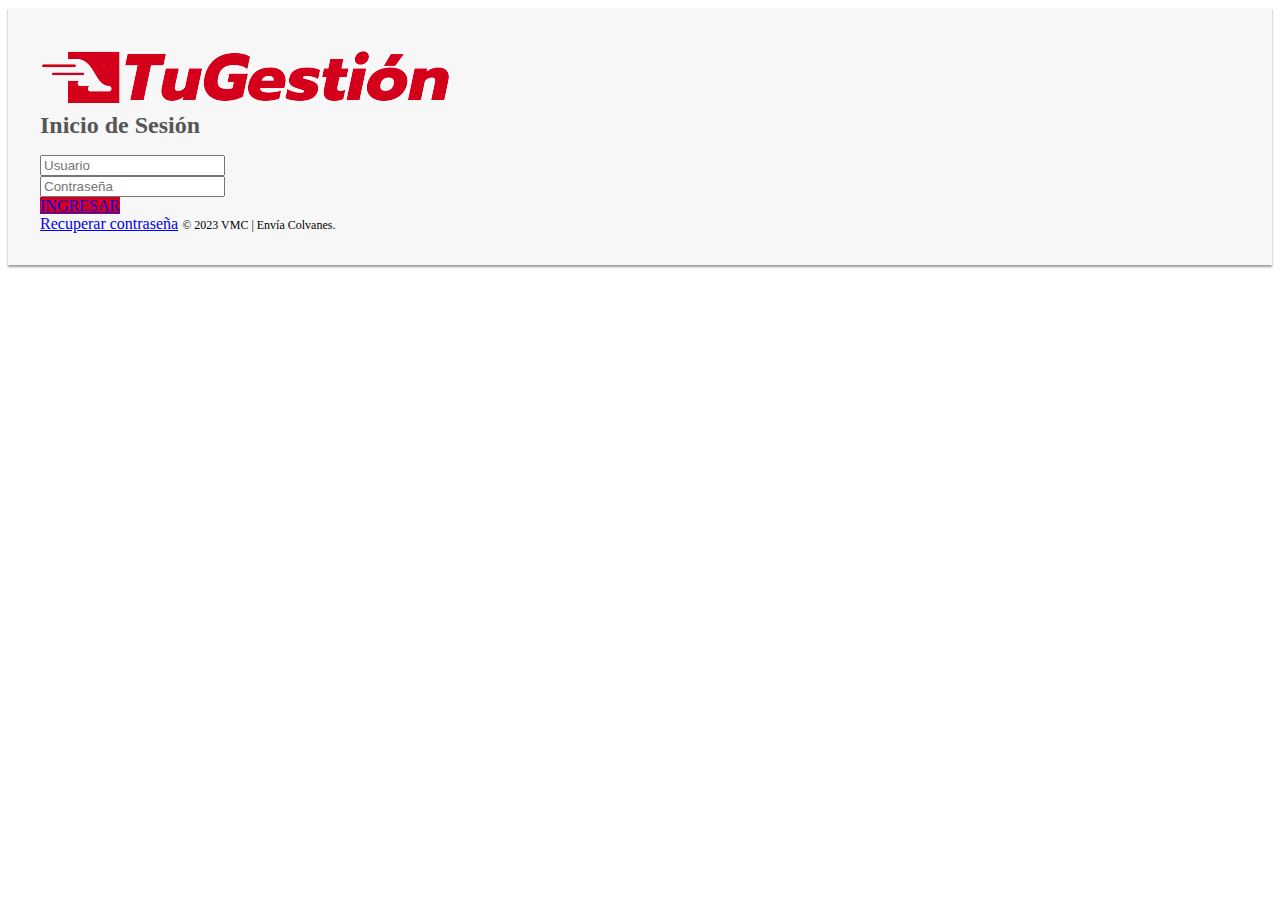
<file: index.html>
<!doctype html>
<html lang="es">

<head>
  <!-- Required meta tags -->
  <meta charset="utf-8">
  <meta name="viewport" content="width=device-width, initial-scale=1">
  <!-- Bootstrap CSS -->
  <link href="https://cdn.jsdelivr.net/npm/bootstrap@5.1.3/dist/css/bootstrap.min.css" rel="stylesheet"
    integrity="sha384-1BmE4kWBq78iYhFldvKuhfTAU6auU8tT94WrHftjDbrCEXSU1oBoqyl2QvZ6jIW3" crossorigin="anonymous">
  <link rel="stylesheet" href="css/style.css">
  <title>Inicio de Sesión</title>
</head>

<body>

  <!-- Hero image -->
  <section class="bg-hero-image min-vh-100">
    <article class="bg-alpha-color min-vh-100">

      <!-- Login -->
      <div class="container-fluid">
        <div class="row align-items-center justify-content-center min-vh-100">
          <div class="col-12 col-lg-4">
            <div class="login-form ">
              <form action="#" method="post" class="rounded">
                <img class="img-fluid mb-3" src="img/logo-2.png" alt="logo Envía">
                <h2 class="text-center fs-4">Inicio de Sesión</h2>
                <div class="form-group">
                  <input type="text" class="form-control rounded mb-3" placeholder="Usuario" required="required">
                </div>
                <div class="form-group">
                  <input type="password" class="form-control rounded mb-3" placeholder="Contraseña" required="required">
                </div>
                <div class="form-group">
                  <a class="btn btn-danger btn-block form-control rounded mb-3 fs-5 fw-bold p-1"
                    href="main.html">INGRESAR</a>
                </div>
                <a href="password-forgot.html">Recuperar contraseña</a>
                <span class="d-block text-center mt-3 fs-12">
                  © 2023 VMC | Envía Colvanes.
                </span>
              </form>
            </div>
          </div>
        </div>
      </div>
    </article>
  </section>


  <!-- Script Bootstrap -->
  <script src="https://cdn.jsdelivr.net/npm/bootstrap@5.1.3/dist/js/bootstrap.bundle.min.js"
    integrity="sha384-ka7Sk0Gln4gmtz2MlQnikT1wXgYsOg+OMhuP+IlRH9sENBO0LRn5q+8nbTov4+1p"
    crossorigin="anonymous"></script>

</body>

</html>
</file>
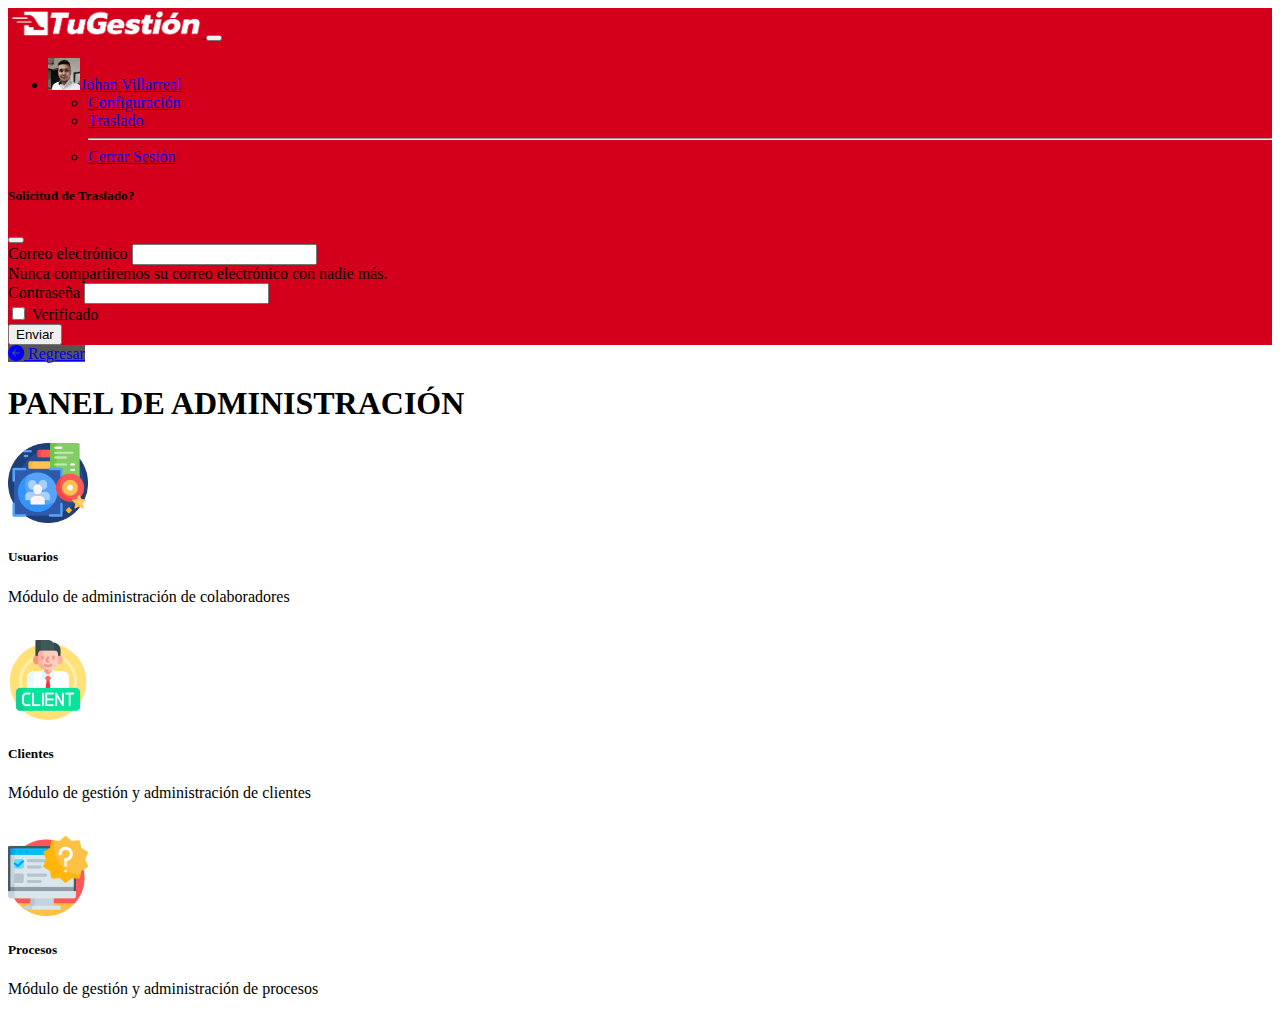
<file: admin.html>
<!DOCTYPE html>
<html lang="en">

<head>
  <!-- Required meta tags -->
  <meta charset="UTF-8">
  <meta http-equiv="X-UA-Compatible" content="IE=edge">
  <meta name="viewport" content="width=device-width, initial-scale=1.0">

  <!-- Bootstrap CSS -->
  <link href="https://cdn.jsdelivr.net/npm/bootstrap@5.1.3/dist/css/bootstrap.min.css" rel="stylesheet"
    integrity="sha384-1BmE4kWBq78iYhFldvKuhfTAU6auU8tT94WrHftjDbrCEXSU1oBoqyl2QvZ6jIW3" crossorigin="anonymous">
  <link rel="stylesheet" href="https://cdn.jsdelivr.net/npm/bootstrap-icons@1.10.4/font/bootstrap-icons.css">
  <link rel="stylesheet" href="css/style.css">

  <title>Administrador</title>
</head>

<body>

  <!-- NAVBAR -->
  <nav class="navbar navbar-expand-lg navbar-dark bg-danger">
    <div class="container-fluid">
      <a class="navbar-brand" href="index.html">
        <img src="img/logo.png" alt="logo">
      </a>
      <button class="navbar-toggler" type="button" data-bs-toggle="collapse" data-bs-target="#navbarNavDarkDropdown"
        aria-controls="navbarNavDarkDropdown" aria-expanded="false" aria-label="Toggle navigation">
        <span class="navbar-toggler-icon"></span>
      </button>
      <div class="collapse navbar-collapse justify-content-end" id="navbarNavDarkDropdown">
        <ul class="navbar-nav">
          <li class="nav-item dropdown">
            <a href="#" class="text-white text-decoration-none dropdown-toggle" id="dropdownUser1"
              data-bs-toggle="dropdown" aria-expanded="false">
              <img src="img/johan.jpg" alt="usuario" width="32" height="32" class="rounded-circle me-2">Johan Villarreal
            </a>
            <ul class="dropdown-menu dropdown-menu-dark dropdown-menu-sm-end">
              <li><a class="dropdown-item" href="#">Configuración</a></li>
              <li><a class="dropdown-item" href="#" data-bs-toggle="modal" data-bs-target="#modalTraslado">Traslado</a>
              </li>
              <hr>
              <li><a class="dropdown-item" href="index.html">Cerrar Sesión</a></li>
            </ul>
          </li>
        </ul>
      </div>
    </div>

    <!-- Modal para el formulario traslado -->
    <div class="modal fade" id="modalTraslado" tabindex="-1" aria-labelledby="modalTrasladoLabel" aria-hidden="true">
      <div class="modal-dialog">
        <div class="modal-content">
          <div class="modal-header">
            <h5 class="modal-title" id="modalTrasladoLabel">Solicitud de Traslado?</h5>
            <button type="button" class="btn-close" data-bs-dismiss="modal" aria-label="Cerrar"></button>
          </div>
          <div class="modal-body">
            <form>
              <!-- Formulario -->
              <div class="mb-3">
                <label for="exampleInputEmail1" class="form-label">Correo electrónico</label>
                <input type="email" class="form-control" id="exampleInputEmail1" aria-describedby="emailHelp">
                <div id="emailHelp" class="form-text">Nunca compartiremos su correo electrónico con nadie más.</div>
              </div>
              <div class="mb-3">
                <label for="exampleInputPassword1" class="form-label">Contraseña</label>
                <input type="password" class="form-control" id="exampleInputPassword1">
              </div>
              <div class="mb-3 form-check">
                <input type="checkbox" class="form-check-input" id="exampleCheck1">
                <label class="form-check-label" for="exampleCheck1">Verificado</label>
              </div>
              <button type="submit" class="btn btn-primary">Enviar</button>
            </form>
          </div>
        </div>
      </div>
    </div>
  </nav>

  <!-- Boton regresar -->
  <div class="container">
    <div class="col mt-3">
      <a class="btn btn-dark" href="main.html"><i class="bi bi-arrow-left-circle-fill "></i> Regresar</a>
    </div>
  </div>

  <!-- Titulo -->
  <h1 class="fs-3 text-center p-4 m-0">PANEL DE ADMINISTRACIÓN</h1>

  <!-- Modulos de Gestion -->
  <div class="container mt-5">
    <div class="row">
      <!-- Usuarios -->
      <div class="col-md-4">
        <div class="card mb-3" style="max-width: 540px;">
          <div class="row g-0">
            <div class="col-md-4 d-flex align-items-center">
              <a href="#">
                <img src="/img/users.png" class="img-fluid m-3" alt="..." style="width: 80px;">
              </a>
            </div>
            <div class="col-md-8">
              <div class="card-body">
                <h5 class="card-title">Usuarios</h5>
                <p class="card-text">Módulo de administración de colaboradores</p>
                <br>
              </div>
            </div>
          </div>
        </div>
      </div>
      <!-- Clientes -->
      <div class="col-md-4">
        <div class="card mb-3" style="max-width: 540px;">
          <div class="row g-0">
            <div class="col-md-4 d-flex align-items-center">
              <a href=""><img src="/img/client.png" class="img-fluid m-3" alt="..." style="width: 80px;"></a>
            </div>
            <div class="col-md-8">
              <div class="card-body">
                <h5 class="card-title">Clientes</h5>
                <p class="card-text">Módulo de gestión y administración de clientes</p>
                <br>
              </div>
            </div>
          </div>
        </div>
      </div>
      <!-- Procesos -->
      <div class="col-md-4">
        <div class="card mb-3" style="max-width: 540px;">
          <div class="row g-0">
            <div class="col-md-4 d-flex align-items-center">
              <a href=""><img src="/img/procesos.png" class="img-fluid m-3" alt="..." style="width: 80px;"></a>
            </div>
            <div class="col-md-8">
              <div class="card-body">
                <h5 class="card-title">Procesos</h5>
                <p class="card-text">Módulo de gestión y administración de procesos</p>
                <br>
              </div>
            </div>
          </div>
        </div>
      </div>



    </div>
  </div>


  <!-- Script Bootstrap -->
  <script src="https://cdn.jsdelivr.net/npm/bootstrap@5.1.3/dist/js/bootstrap.bundle.min.js"
    integrity="sha384-ka7Sk0Gln4gmtz2MlQnikT1wXgYsOg+OMhuP+IlRH9sENBO0LRn5q+8nbTov4+1p"
    crossorigin="anonymous"></script>

</body>

</html>
</file>
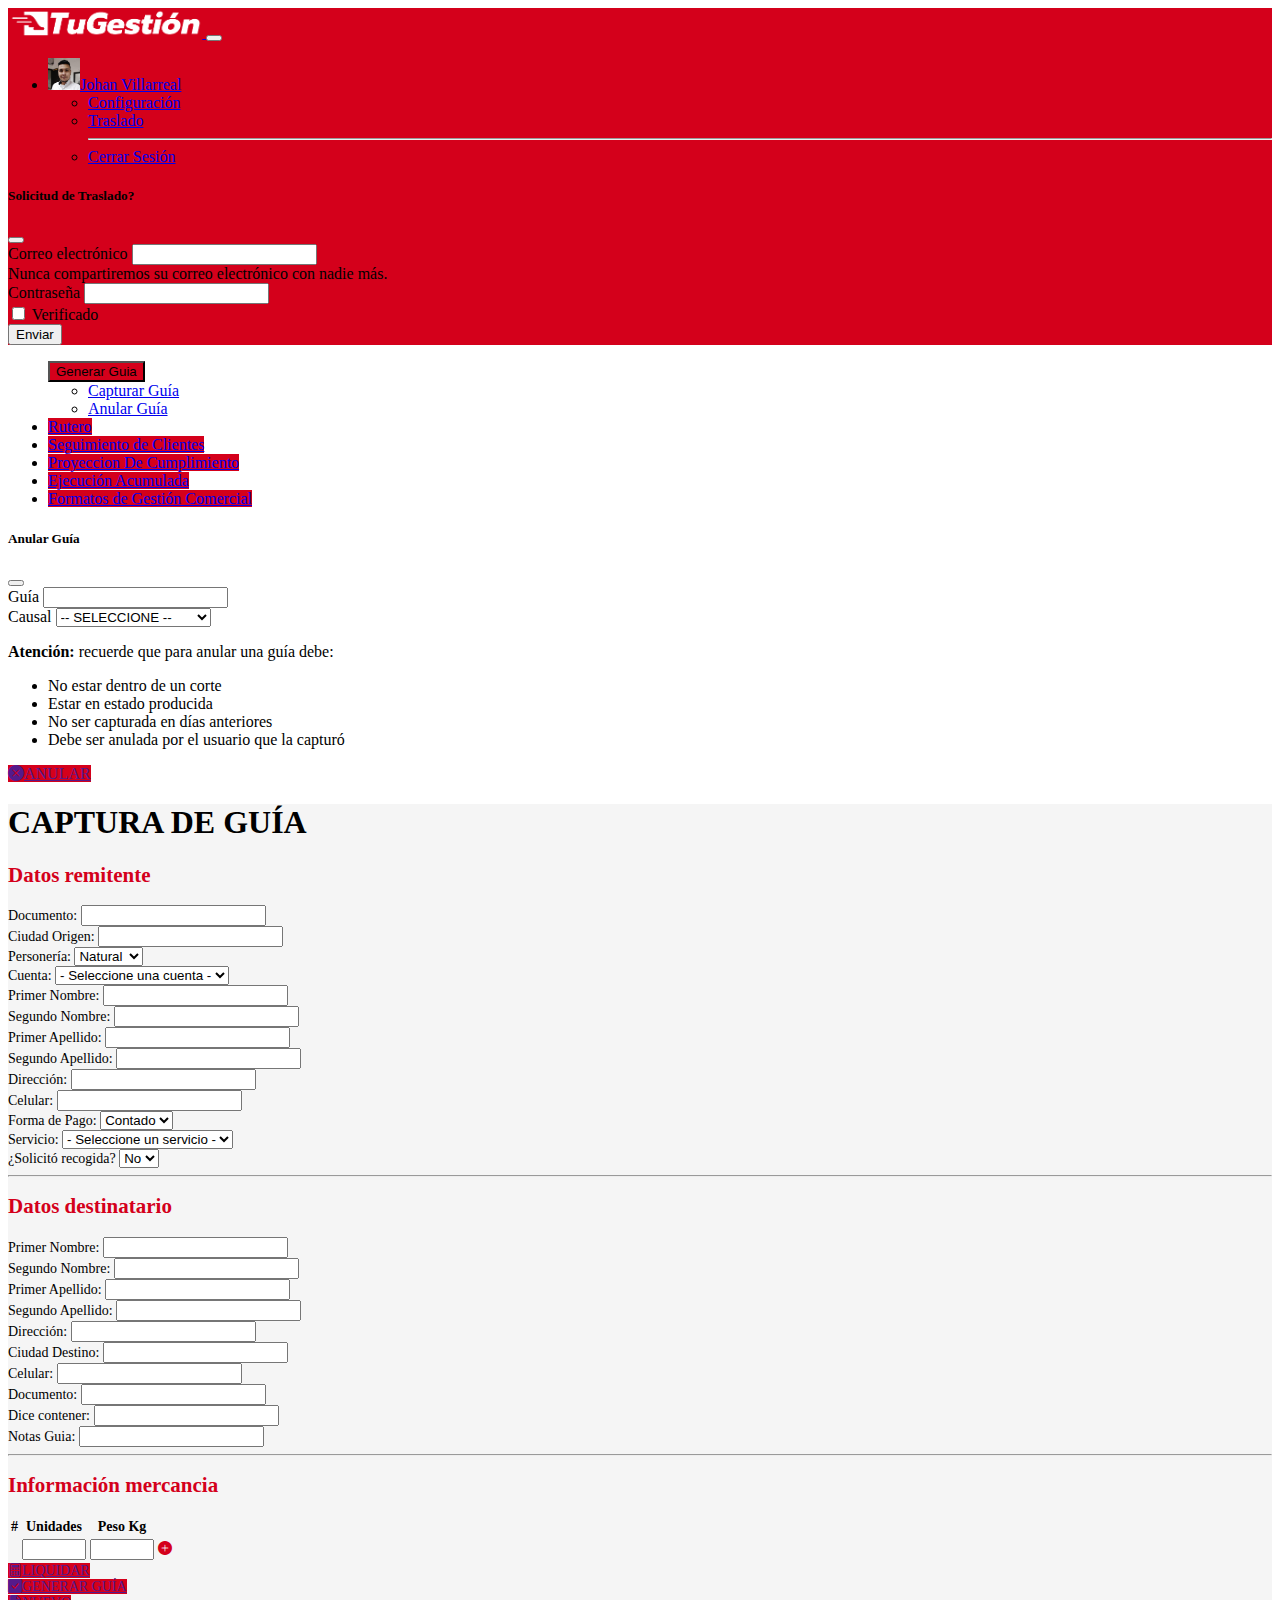
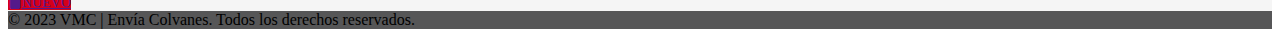
<file: capturar-guia.html>
<!doctype html>
<html lang="es">

<head>
  <!-- Required meta tags -->
  <meta charset="utf-8">
  <meta name="viewport" content="width=device-width, initial-scale=1">
  <!-- Bootstrap CSS -->
  <link href="https://cdn.jsdelivr.net/npm/bootstrap@5.1.3/dist/css/bootstrap.min.css" rel="stylesheet"
    integrity="sha384-1BmE4kWBq78iYhFldvKuhfTAU6auU8tT94WrHftjDbrCEXSU1oBoqyl2QvZ6jIW3" crossorigin="anonymous">
  <!-- Bootstrap Icons -->
  <link rel="stylesheet" href="https://cdn.jsdelivr.net/npm/bootstrap-icons@1.10.4/font/bootstrap-icons.css">
  <link rel="stylesheet" href="https://use.fontawesome.com/releases/v5.15.4/css/all.css"
    integrity="sha384-DyZ88mC6Up2uqS4h/KRgHuoeGwBcD4Ng9SiP4dIRy0EXTlnuz47vAwmeGwVChigm" crossorigin="anonymous" />
  <link rel="stylesheet" href="css/style.css">
  <title>Captura de Guía</title>
</head>

<body class="d-flex flex-column min-vh-100">
  <!-- NAVBAR -->
  <nav class="navbar navbar-expand-lg navbar-dark bg-danger">
    <div class="container-fluid">
      <a class="navbar-brand" href="index.html">
        <img src="img/logo.png" alt="logo">
      </a>
      <button class="navbar-toggler" type="button" data-bs-toggle="collapse" data-bs-target="#navbarNavDarkDropdown"
        aria-controls="navbarNavDarkDropdown" aria-expanded="false" aria-label="Toggle navigation">
        <span class="navbar-toggler-icon"></span>
      </button>
      <div class="collapse navbar-collapse justify-content-end" id="navbarNavDarkDropdown">
        <ul class="navbar-nav">
          <li class="nav-item dropdown">
            <a href="#" class="text-white text-decoration-none dropdown-toggle" id="dropdownUser1"
              data-bs-toggle="dropdown" aria-expanded="false">
              <img src="img/johan.jpg" alt="usuario" width="32" height="32" class="rounded-circle me-2">Johan Villarreal
            </a>
            <ul class="dropdown-menu dropdown-menu-dark dropdown-menu-sm-end">
              <li><a class="dropdown-item" href="admin.html">Configuración</a></li>
              <li><a class="dropdown-item" href="#" data-bs-toggle="modal" data-bs-target="#modalTraslado">Traslado</a>
              </li>
              <hr>
              <li><a class="dropdown-item" href="index.html">Cerrar Sesión</a></li>
            </ul>
          </li>
        </ul>
      </div>
    </div>

    <!-- Modal para el formulario traslado -->
    <div class="modal fade" id="modalTraslado" tabindex="-1" aria-labelledby="modalTrasladoLabel" aria-hidden="true">
      <div class="modal-dialog">
        <div class="modal-content">
          <div class="modal-header">
            <h5 class="modal-title" id="modalTrasladoLabel">Solicitud de Traslado?</h5>
            <button type="button" class="btn-close" data-bs-dismiss="modal" aria-label="Cerrar"></button>
          </div>
          <div class="modal-body">
            <form>
              <!-- Formulario -->
              <div class="mb-3">
                <label for="exampleInputEmail1" class="form-label">Correo electrónico</label>
                <input type="email" class="form-control" id="exampleInputEmail1" aria-describedby="emailHelp">
                <div id="emailHelp" class="form-text">Nunca compartiremos su correo electrónico con nadie más.</div>
              </div>
              <div class="mb-3">
                <label for="exampleInputPassword1" class="form-label">Contraseña</label>
                <input type="password" class="form-control" id="exampleInputPassword1">
              </div>
              <div class="mb-3 form-check">
                <input type="checkbox" class="form-check-input" id="exampleCheck1">
                <label class="form-check-label" for="exampleCheck1">Verificado</label>
              </div>
              <button type="submit" class="btn btn-primary">Enviar</button>
            </form>
          </div>
        </div>
      </div>
    </div>
  </nav>

  <main class="flex-grow-1">
    <div class="container-fluid">
      <div class="row">

        <!-- MENU -->
        <div class="col-12 col-md-3 ms-md-1 mt-5 order-0">
          <!-- Generar Guia -->
          <ul class="nav flex-column">
            <div class="btn-group dropend">
              <button class="btn btn-danger mb-2 fw-bold dropdown-toggle p-1" type="button" data-bs-toggle="dropdown"
                aria-expanded="false">
                Generar Guia
              </button>
              <ul class="dropdown-menu dropdown-menu-dark">
                <li class="nav-item"><a class="dropdown-item nav-link" href="capturar-guia.html">Capturar Guía</a></li>
                <!-- Anular Guía -->
                <li><a class="dropdown-item" href="#" data-bs-toggle="modal" data-bs-target="#modalAnular">Anular
                    Guía</a>
                </li>
              </ul>
            </div>
            <!-- Rutero -->
            <li class="nav-item">
              <a href="rutero.html" class="btn btn-danger mb-2 fw-bold nav-link text-white p-1">Rutero</a>
            </li>
            <!-- Seguimiento de Clientes -->
            <li class="nav-item">
              <a href="seguimiento-clientes.html"
                class="btn btn-danger mb-2 fw-bold nav-link text-white p-1">Seguimiento de
                Clientes</a>
            </li>
            <!-- Proyeccion de Cumplimiento -->
            <li class="nav-item">
              <a href="proyeccion-cumplimiento.html"
                class="btn btn-danger mb-2 fw-bold nav-link text-white p-1">Proyeccion
                De
                Cumplimiento</a>
            </li>
            <!-- Ejecucion Acumulada -->
            <li class="nav-item">
              <a href="#" class="btn btn-danger mb-2 fw-bold nav-link text-white p-1">Ejecución Acumulada</a>
            </li>
            <!-- Formatos Gestion Comercial -->
            <li class="nav-item">
              <a href="formatos-gestionc.html" class="btn btn-danger mb-2 fw-bold nav-link text-white p-1">Formatos de
                Gestión Comercial</a>
            </li>
          </ul>

          <!-- Modal Anular Guía -->
          <div class="modal fade" id="modalAnular" tabindex="-1" aria-labelledby="modalAnularLabel" aria-hidden="true">
            <div class="modal-dialog">
              <div class="modal-content">
                <div class="modal-header">
                  <h5 class="modal-title" id="modalAnularLabel">Anular Guía</h5>
                  <button type="button" class="btn-close" data-bs-dismiss="modal" aria-label="Cerrar"></button>
                </div>
                <div class="modal-body">
                  <form>
                    <!-- Guía -->
                    <div class="mb-3">
                      <label for="guia" class="form-label">Guía</label>
                      <input type="text" class="form-control" id="guia">
                    </div>
                    <!-- Causal -->
                    <div class="mb-4">
                      <label for="causal" class="form-label">Causal</label>
                      <select name="causal" class="form-control" id="causal">
                        <option value="value1" selected>-- SELECCIONE --</option>
                        <option value="value2">Error captura de datos</option>
                        <option value="value3">Error tarifa</option>
                        <option value="value4">Error en el servicio</option>
                      </select>
                    </div>
                    <!-- Advertencia -->
                    <div class="mb-4 border border-danger p-2">
                      <p class="ms-3"><b>Atención:</b> recuerde que para anular una guía debe:</p>
                      <ul>
                        <li>No estar dentro de un corte</li>
                        <li>Estar en estado producida</li>
                        <li>No ser capturada en días anteriores</li>
                        <li>Debe ser anulada por el usuario que la capturó</li>
                      </ul>
                    </div>

                    <div class="col-md-6 input-group-sm mx-auto">
                      <a class="form-control btn btn-danger fw-bold mb-2 rounded-3" href="">
                        <i class="bi bi-x-circle-fill me-2 "></i>ANULAR</a>
                    </div>
                  </form>
                </div>
              </div>
            </div>
          </div>
        </div>

        <!-- FORMULARIO GUIA -->
        <div class="col-12 col-md-8 bg-color flex-grow-1 me-2">
          <div class="container p-0 ">
            <!-- Titulo -->
            <div class="p-1">
              <h1 class="fs-5 m-0 text-center mt-1">CAPTURA DE GUÍA</h1>
            </div>
            <form class="fs-14">

              <h2 class="fs-5 text-danger">Datos remitente</h2>

              <!-- 1ra fila -->
              <div class="col-md-3 input-group-sm mb-3">
                <label for="documento">Documento:</label>
                <input type="text" id="documento" class="form-control">
              </div>

              <!-- 2da fila -->
              <div class="row mb-3">
                <div class="col-md-4 input-group-sm">
                  <label for="ciudadOrigen">Ciudad Origen:</label>
                  <input type="text" id="ciudadOrigen" class="form-control">
                </div>
                <div class="col-md-4 input-group-sm">
                  <label for="personeria">Personería:</label>
                  <select id="personeria" class="form-select">
                    <option value="natural">Natural</option>
                    <option value="juridica">Jurídica</option>
                  </select>
                </div>
                <div class="col-md-4 input-group-sm">
                  <label for="cuenta">Cuenta:</label>
                  <select id="cuenta" class="form-select">
                    <option value="cuenta1" disabled selected>- Seleccione una cuenta -</option>
                    <option value="cuenta2">Cuenta 1</option>
                    <option value="cuenta3">Cuenta 2</option>
                  </select>
                </div>
              </div>

              <!-- 3ra fila -->
              <div class="row mb-3">
                <div class="col-md-3 input-group-sm">
                  <label for="primerNombre">Primer Nombre:</label>
                  <input type="text" id="primerNombre" class="form-control">
                </div>
                <div class="col-md-3 input-group-sm">
                  <label for="segundoNombre">Segundo Nombre:</label>
                  <input type="text" id="segundoNombre" class="form-control">
                </div>
                <div class="col-md-3 input-group-sm">
                  <label for="primerApellido">Primer Apellido:</label>
                  <input type="text" id="primerApellido" class="form-control">
                </div>
                <div class="col-md-3 input-group-sm">
                  <label for="segundoApellido">Segundo Apellido:</label>
                  <input type="text" id="segundoApellido" class="form-control">
                </div>
              </div>

              <!-- 4ta fila -->
              <div class="row mb-3">
                <div class="col-md-8 input-group-sm">
                  <label for="direccion">Dirección:</label>
                  <input type="text" id="direccion" class="form-control">
                </div>
                <div class="col-md-4 input-group-sm">
                  <label for="telefono">Celular:</label>
                  <input type="text" id="telefono" class="form-control">
                </div>
              </div>

              <!-- 5ta fila -->
              <div class="row mb-5">
                <div class="col-md-4 input-group-sm">
                  <label for="formaPago">Forma de Pago:</label>
                  <select id="formaPago" class="form-select">
                    <option value="pago1">Contado</option>
                    <option value="pago2">Crédito</option>
                    <option value="pago3">Pago 3</option>
                  </select>
                </div>
                <div class="col-md-4 input-group-sm">
                  <label for="servicio">Servicio:</label>
                  <select id="servicio" class="form-select">
                    <option value="servicio1" disabled selected>- Seleccione un servicio -</option>
                    <option value="servicio1">Servicio 1</option>
                    <option value="servicio2">Servicio 2</option>
                    <option value="servicio3">Servicio 3</option>
                  </select>
                </div>
                <div class="col-md-4 input-group-sm">
                  <label for="recogida">¿Solicitó recogida?</label>
                  <select id="recogida" class="form-select">
                    <option value="No" selected>No</option>
                    <option value="Si">Si</option>
                  </select>
                </div>
              </div>

              <hr>

              <h2 class="fs-5 text-danger">Datos destinatario</h2>
              <div class="row mb-3">
                <div class="col-md-3 input-group-sm">
                  <label for="primerNombre">Primer Nombre:</label>
                  <input type="text" id="primerNombre" class="form-control">
                </div>
                <div class="col-md-3 input-group-sm">
                  <label for="segundoNombre">Segundo Nombre:</label>
                  <input type="text" id="segundoNombre" class="form-control">
                </div>
                <div class="col-md-3 input-group-sm">
                  <label for="primerApellido">Primer Apellido:</label>
                  <input type="text" id="primerApellido" class="form-control">
                </div>
                <div class="col-md-3 input-group-sm">
                  <label for="segundoApellido">Segundo Apellido:</label>
                  <input type="text" id="segundoApellido" class="form-control">
                </div>
              </div>

              <div class="row mb-3">
                <div class="col-md-12 input-group-sm">
                  <label for="direccion">Dirección:</label>
                  <input type="text" id="direccion" class="form-control">
                </div>
              </div>

              <div class="row mb-3">
                <div class="col-md-4 input-group-sm">
                  <label for="ciudadDestino">Ciudad Destino:</label>
                  <input type="text" id="ciudadDestino" class="form-control">
                </div>
                <div class="col-md-4 input-group-sm">
                  <label for="telefono">Celular:</label>
                  <input type="text" id="telefono" class="form-control">
                </div>
                <div class="col-md-4 input-group-sm mb-3">
                  <label for="documento">Documento:</label>
                  <input type="text" id="documento" class="form-control">
                </div>
              </div>

              <div class="row mb-5">
                <div class="col-md-4 input-group-sm">
                  <label for="diceContener">Dice contener:</label>
                  <input type="text" id="diceContener" class="form-control">
                </div>
                <div class="col-md-8 input-group-sm">
                  <label for="notasGuia">Notas Guia:</label>
                  <input type="text" id="notasGuia" class="form-control">
                </div>
              </div>

              <hr>

              <h2 class="fs-5 text-danger">Información mercancia</h2>
              <div class="row my-3">
                <div class="col-md-6 mx-auto bg-white mb-3 rounded-3">
                  <table class="table table-bordered table-sm mt-3">
                    <thead>
                      <tr class="text-center">
                        <th scope="col">#</th>
                        <th scope="col">Unidades</th>
                        <th scope="col">Peso Kg</th>
                        <th scope="col"></th>
                      </tr>
                    </thead>
                    <tbody>
                      <tr class="text-center">
                        <th scope="row"></th>
                        <td><input type="text" style="width:56px"></td>
                        <td><input type="text" style="width:56px"></td>
                        <td class="p-0"><i class="bi bi-plus-circle-fill fs-4 text-danger"></i></td>
                      </tr>
                    </tbody>
                  </table>
                </div>
              </div>

              <div class="row mb-3">

                <div class="col-md-4 input-group-sm">
                  <a class="form-control btn btn-danger fw-bold mb-2" href="">
                    <i class="bi bi-calculator me-2 fw-bold"></i>LIQUIDAR</a>
                </div>

                <div class="col-md-4 input-group-sm">
                  <a class="form-control btn btn-danger fw-bold mb-2" href="">
                    <i class="bi bi-check-square-fill me-2"></i>GENERAR GUÍA</a>
                </div>

                <div class="col-md-4 input-group-sm mb-3">
                  <a class="form-control btn btn-danger fw-bold" href="">
                    <i class="bi bi-file-earmark-fill me-2"></i>NUEVO</a>
                </div>
              </div>



            </form>

          </div>
        </div>
  </main>

  <!-- Footer -->
  <footer class="bg-dark py-3">
    <div class="container-fluid text-center">
      <span class="navbar-text text-white ">
        © 2023 VMC | Envía Colvanes. Todos los derechos reservados.
      </span>
    </div>
  </footer>

  <!-- Script Bootstrap -->
  <script src="https://cdn.jsdelivr.net/npm/bootstrap@5.1.3/dist/js/bootstrap.bundle.min.js"
    integrity="sha384-ka7Sk0Gln4gmtz2MlQnikT1wXgYsOg+OMhuP+IlRH9sENBO0LRn5q+8nbTov4+1p"
    crossorigin="anonymous"></script>

</body>

</html>
</file>
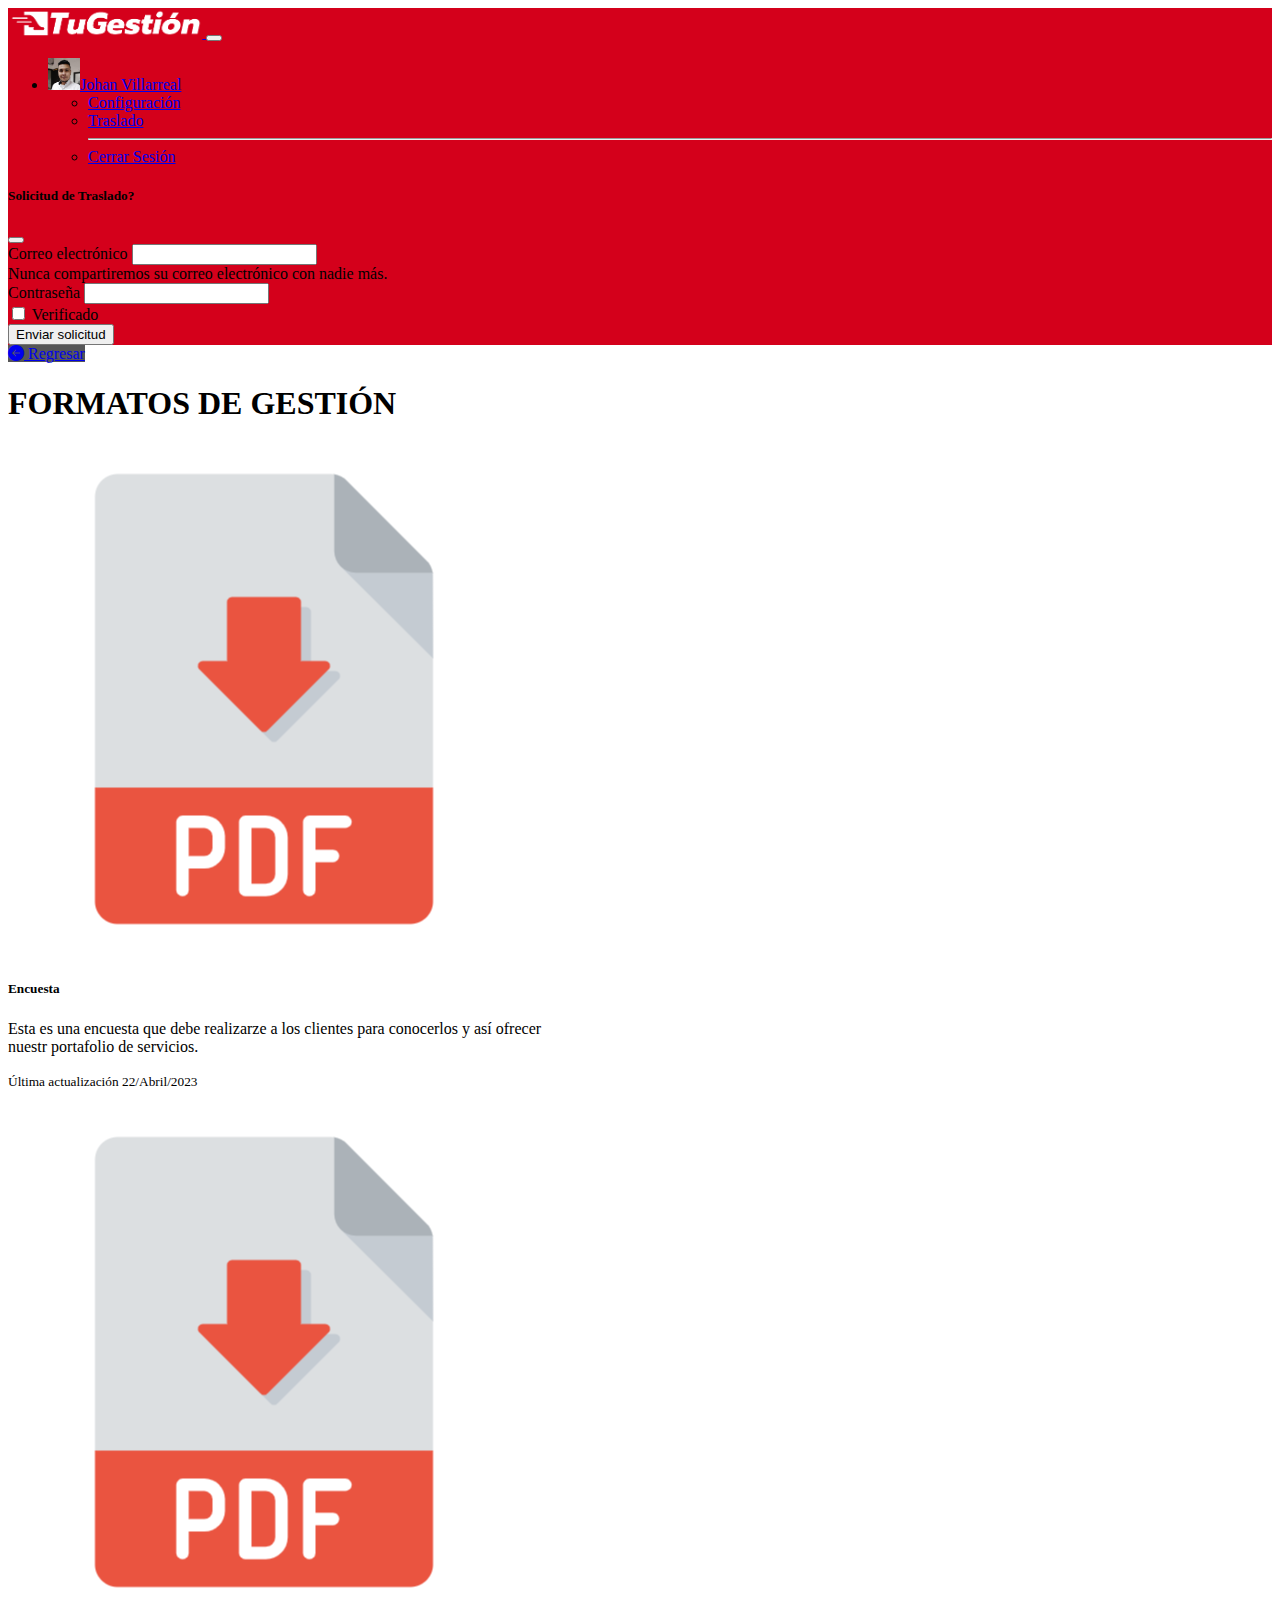
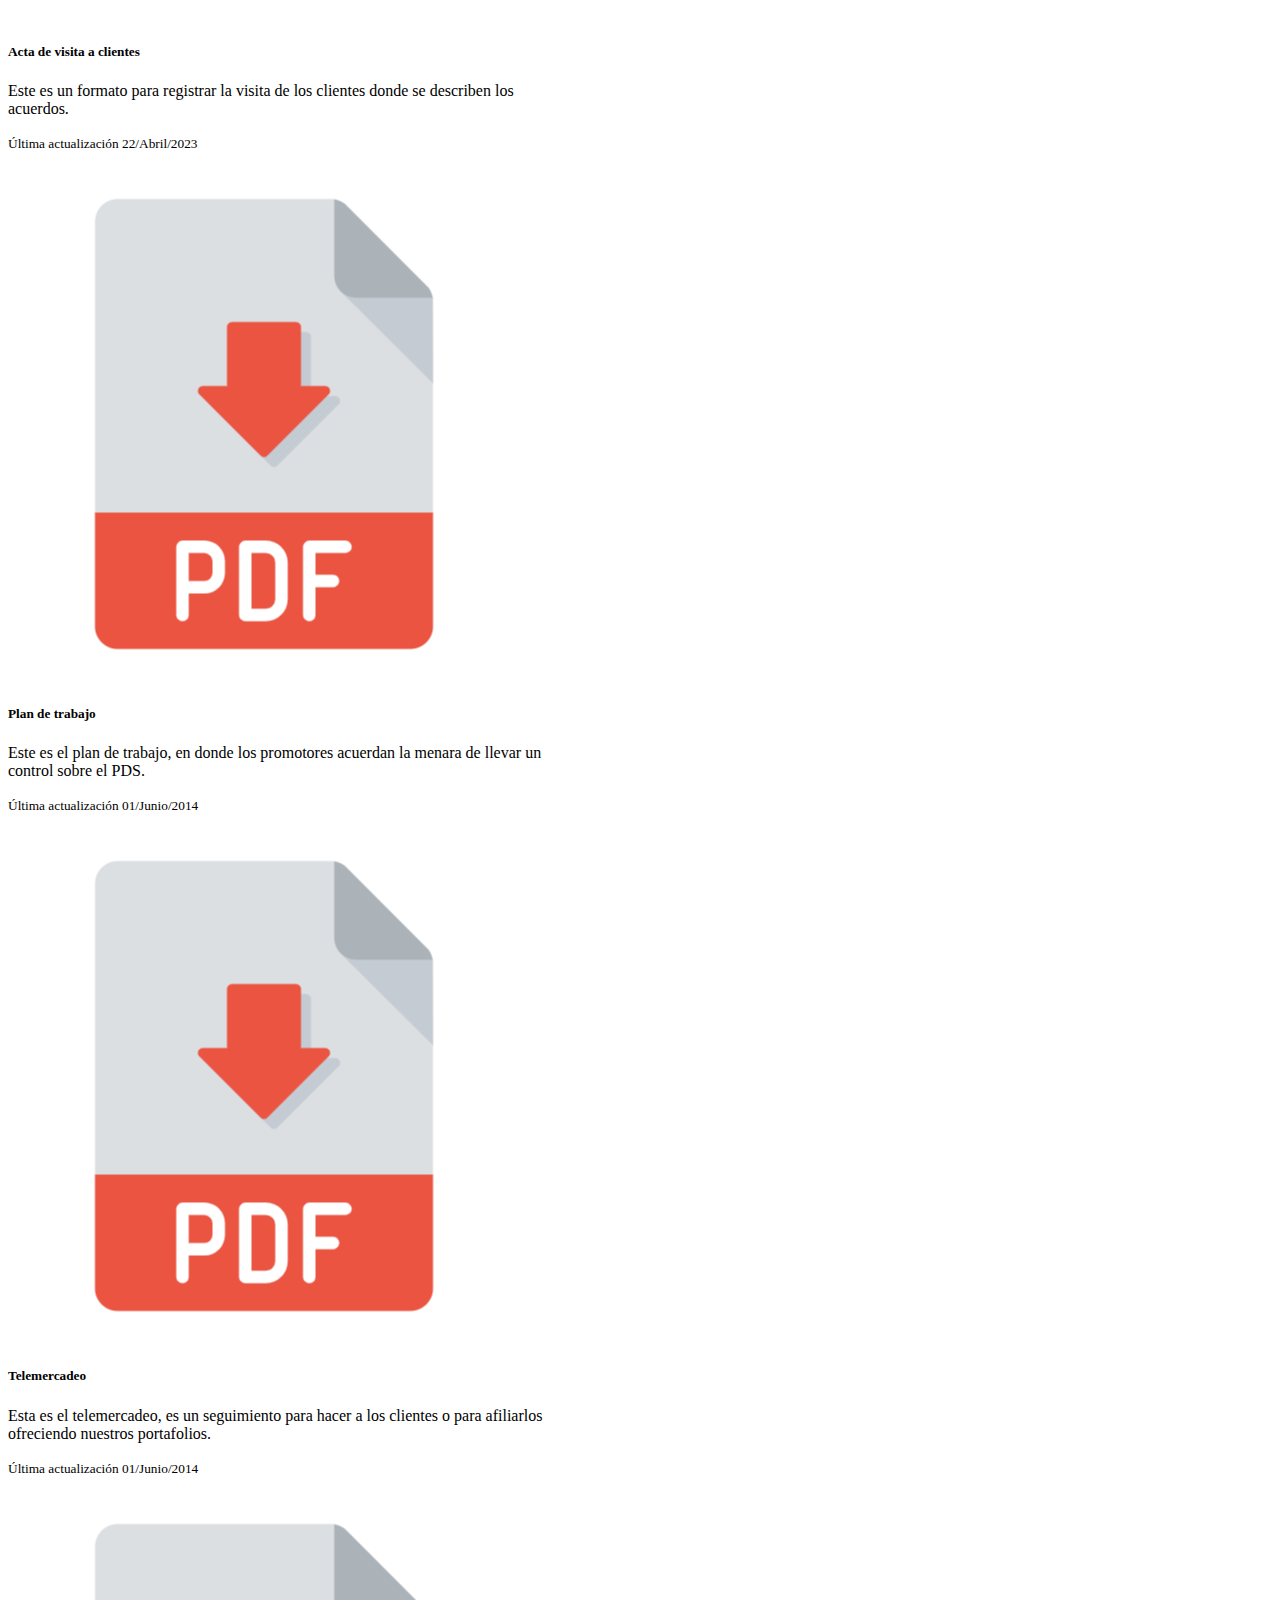
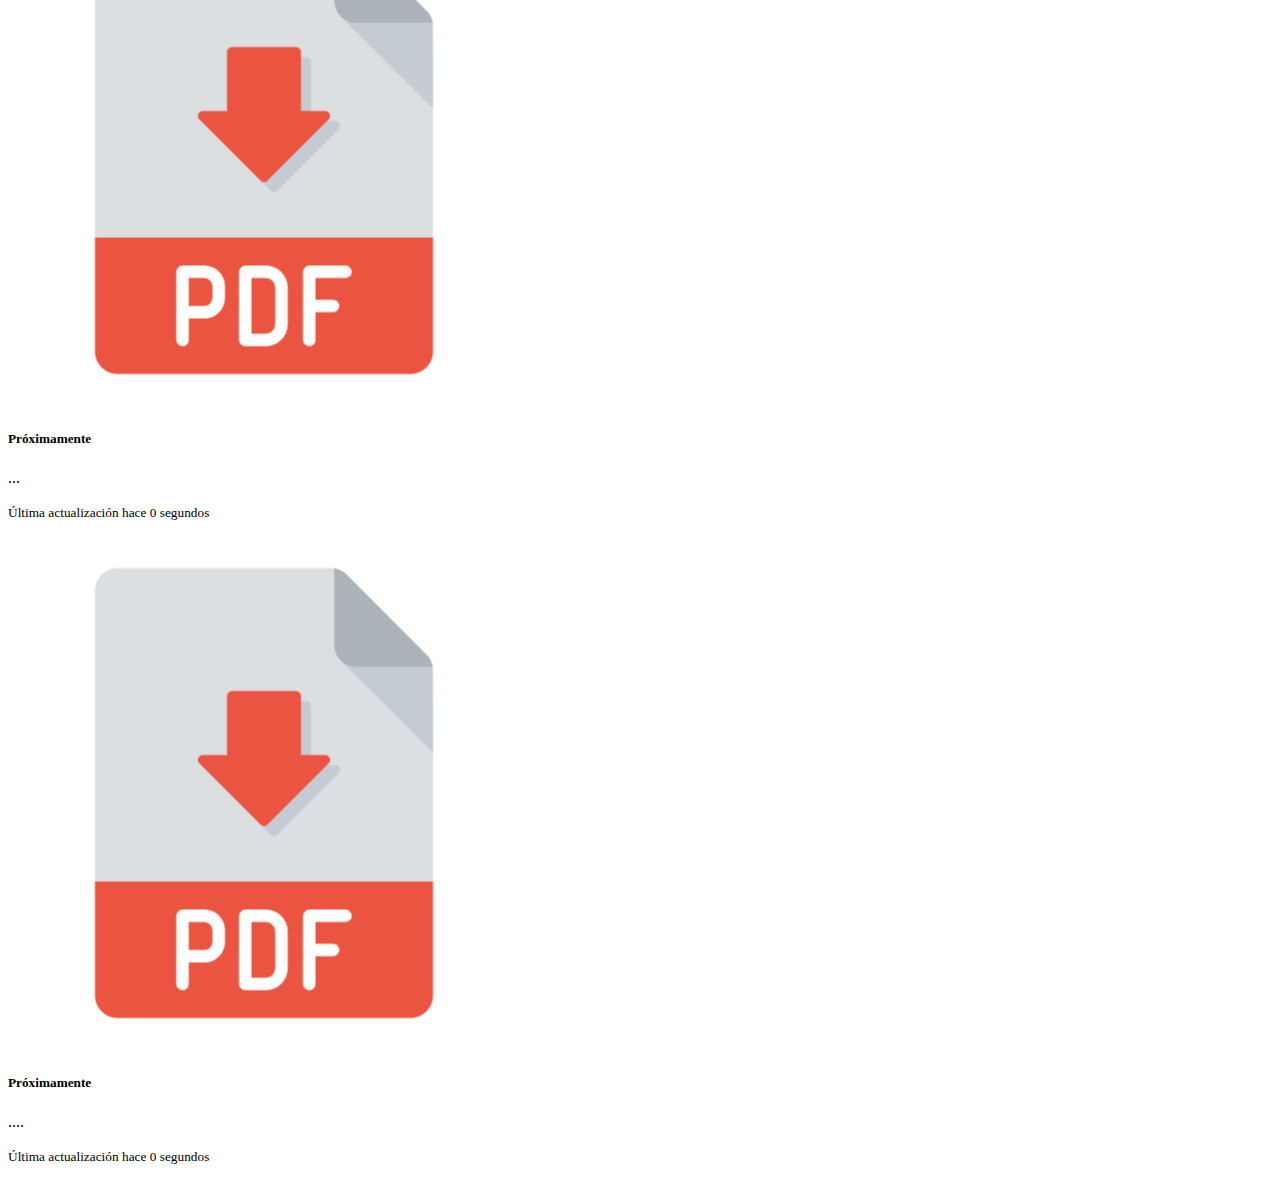
<file: formatos-gestionc.html>
<!DOCTYPE html>
<html lang="en">
<head>
    <!-- Required meta tags -->
    <meta charset="UTF-8">
    <meta http-equiv="X-UA-Compatible" content="IE=edge">
    <meta name="viewport" content="width=device-width, initial-scale=1.0">

    <!-- Bootstrap CSS -->
    <link href="https://cdn.jsdelivr.net/npm/bootstrap@5.1.3/dist/css/bootstrap.min.css" rel="stylesheet"
    integrity="sha384-1BmE4kWBq78iYhFldvKuhfTAU6auU8tT94WrHftjDbrCEXSU1oBoqyl2QvZ6jIW3" crossorigin="anonymous">
    <link rel="stylesheet" href="https://cdn.jsdelivr.net/npm/bootstrap-icons@1.10.4/font/bootstrap-icons.css">
    <link rel="stylesheet" href="css/style.css">

    <title>Formatos de Gestión Comercial</title>
</head>

<body>

<!-- NAVBAR -->
<nav class="navbar navbar-expand-lg navbar-dark bg-danger">
  <div class="container-fluid">
    <a class="navbar-brand" href="index.html">
      <img src="img/logo.png" alt="logo">
    </a>
    <button class="navbar-toggler" type="button" data-bs-toggle="collapse" data-bs-target="#navbarNavDarkDropdown"
      aria-controls="navbarNavDarkDropdown" aria-expanded="false" aria-label="Toggle navigation">
      <span class="navbar-toggler-icon"></span>
    </button>
    <div class="collapse navbar-collapse justify-content-end" id="navbarNavDarkDropdown">
      <ul class="navbar-nav">
        <li class="nav-item dropdown">
          <a href="#" class="text-white text-decoration-none dropdown-toggle" id="dropdownUser1"
            data-bs-toggle="dropdown" aria-expanded="false">
            <img src="img/johan.jpg" alt="usuario" width="32" height="32" class="rounded-circle me-2">Johan Villarreal
          </a>
          <ul class="dropdown-menu dropdown-menu-dark dropdown-menu-sm-end">
            <li><a class="dropdown-item" href="admin.html">Configuración</a></li>
            <li><a class="dropdown-item" href="#" data-bs-toggle="modal" data-bs-target="#modalTraslado">Traslado</a></li>
            <hr>
            <li><a class="dropdown-item" href="index.html">Cerrar Sesión</a></li>
          </ul>
        </li>
      </ul>
    </div>
  </div>

<!-- Modal para el formulario traslado -->
<div class="modal fade" id="modalTraslado" tabindex="-1" aria-labelledby="modalTrasladoLabel" aria-hidden="true">
  <div class="modal-dialog">
    <div class="modal-content">
      <div class="modal-header">
        <h5 class="modal-title" id="modalTrasladoLabel">Solicitud de Traslado?</h5>
        <button type="button" class="btn-close" data-bs-dismiss="modal" aria-label="Cerrar"></button>
      </div>
      <div class="modal-body">
        <form>
          <!-- Formulario -->
          <div class="mb-3">
            <label for="exampleInputEmail1" class="form-label">Correo electrónico</label>
            <input type="email" class="form-control" id="exampleInputEmail1" aria-describedby="emailHelp">
            <div id="emailHelp" class="form-text">Nunca compartiremos su correo electrónico con nadie más.</div>
          </div>
          <div class="mb-3">
            <label for="exampleInputPassword1" class="form-label">Contraseña</label>
            <input type="password" class="form-control" id="exampleInputPassword1">
          </div>
          <div class="mb-3 form-check">
            <input type="checkbox" class="form-check-input" id="exampleCheck1">
            <label class="form-check-label" for="exampleCheck1">Verificado</label>
          </div>
          <button type="submit" class="btn btn-primary">Enviar solicitud</button>
        </form>
      </div>
    </div>
  </div>
</div>
</nav>
    
  <!-- Boton regresar -->
  <div class="container">
    <div class="col mt-3">
      <a class="btn btn-dark" href="main.html"><i class="bi bi-arrow-left-circle-fill "></i> Regresar</a>
    </div>
  </div>

  <!-- Titulo -->
  <h1 class="fs-3 text-center p-4 m-0">FORMATOS DE GESTIÓN</h1>

  <!-- Tarjetas de Formatos -->
  <div class="container mt-5">
    <div class="row">
        <div class="col-md-4">
            <div class="card mb-3" style="max-width: 540px;">
              <div class="row g-0">
                <div class="col-md-4">
                    <a href="formatos/ENCUESTA.pdf"><img src="/img/pdf.png" class="img-fluid rounded-start" alt="..."></a>
                </div>
                <div class="col-md-8">
                  <div class="card-body">
                    <h5 class="card-title">Encuesta</h5>
                    <p class="card-text">Esta es una encuesta que debe realizarze a los clientes para conocerlos y así ofrecer nuestr portafolio de servicios.</p>
                    <p class="card-text"><small class="text-muted">Última actualización 22/Abril/2023</small></p>
                  </div>
                </div>
              </div>
            </div>
        </div>

        <div class="col-md-4">
            <div class="card mb-3" style="max-width: 540px;">
              <div class="row g-0">
                <div class="col-md-4">
                    <a href="formatos/ACTA VISITA A CLIENTES.pdf"><img src="/img/pdf.png" class="img-fluid rounded-start" alt="..."></a>
                </div>
                <div class="col-md-8">
                  <div class="card-body">
                    <h5 class="card-title">Acta de visita a clientes</h5>
                    <p class="card-text">Este es un formato para registrar la visita de los clientes donde se describen los acuerdos.</p>
                    <p class="card-text"><small class="text-muted">Última actualización 22/Abril/2023</small></p>
                  </div>
                </div>
              </div>
            </div>
        </div>

        <div class="col-md-4">
            <div class="card mb-3" style="max-width: 540px;">
              <div class="row g-0">
                <div class="col-md-4">
                    <a href="formatos/PLAN DE TRABAJO.pdf"><img src="/img/pdf.png" class="img-fluid rounded-start" alt="..."></a>
                </div>
                <div class="col-md-8">
                  <div class="card-body">
                    <h5 class="card-title">Plan de trabajo</h5>
                    <p class="card-text">Este es el plan de trabajo, en donde los promotores acuerdan la menara de llevar un control sobre el PDS.</p>
                    <p class="card-text"><small class="text-muted">Última actualización 01/Junio/2014</small></p>
                  </div>
                </div>
              </div>
            </div>
        </div>

        <div class="col-md-4">
            <div class="card mb-3" style="max-width: 540px;">
              <div class="row g-0">
                <div class="col-md-4">
                    <a href="formatos/TELEMERCADEO.pdf"><img src="/img/pdf.png" class="img-fluid rounded-start" alt="..."></a>
                </div>
                <div class="col-md-8">
                  <div class="card-body">
                    <h5 class="card-title">Telemercadeo</h5>
                    <p class="card-text">Esta es el telemercadeo, es un seguimiento para hacer a los clientes o para afiliarlos ofreciendo nuestros portafolios.</p>
                    <p class="card-text"><small class="text-muted">Última actualización 01/Junio/2014</small></p>
                  </div>
                </div>
              </div>
            </div>
        </div>

        <div class="col-md-4">
            <div class="card mb-3" style="max-width: 540px;">
              <div class="row g-0">
                <div class="col-md-4">
                    <a href="#"><img src="/img/pdf.png" class="img-fluid rounded-start" alt="..."></a>
                </div>
                <div class="col-md-8">
                  <div class="card-body">
                    <h5 class="card-title">Próximamente</h5>
                    <p class="card-text">...</p>
                    <p class="card-text"><small class="text-muted">Última actualización hace 0 segundos</small></p>
                  </div>
                </div>
              </div>
            </div>
        </div>

        <div class="col-md-4">
            <div class="card mb-3" style="max-width: 540px;">
              <div class="row g-0">
                <div class="col-md-4">
                    <a href="#"><img src="/img/pdf.png" class="img-fluid rounded-start" alt="..."></a>
                </div>
                <div class="col-md-8">
                  <div class="card-body">
                    <h5 class="card-title">Próximamente</h5>
                    <p class="card-text">....</p>
                    <p class="card-text"><small class="text-muted">Última actualización hace 0 segundos</small></p>
                  </div>
                </div>
              </div>
            </div>
        </div>
    </div>
</div>


  <!-- Script Bootstrap -->
  <script src="https://cdn.jsdelivr.net/npm/bootstrap@5.1.3/dist/js/bootstrap.bundle.min.js"
    integrity="sha384-ka7Sk0Gln4gmtz2MlQnikT1wXgYsOg+OMhuP+IlRH9sENBO0LRn5q+8nbTov4+1p"
    crossorigin="anonymous"></script>

</body>
</html>
</file>
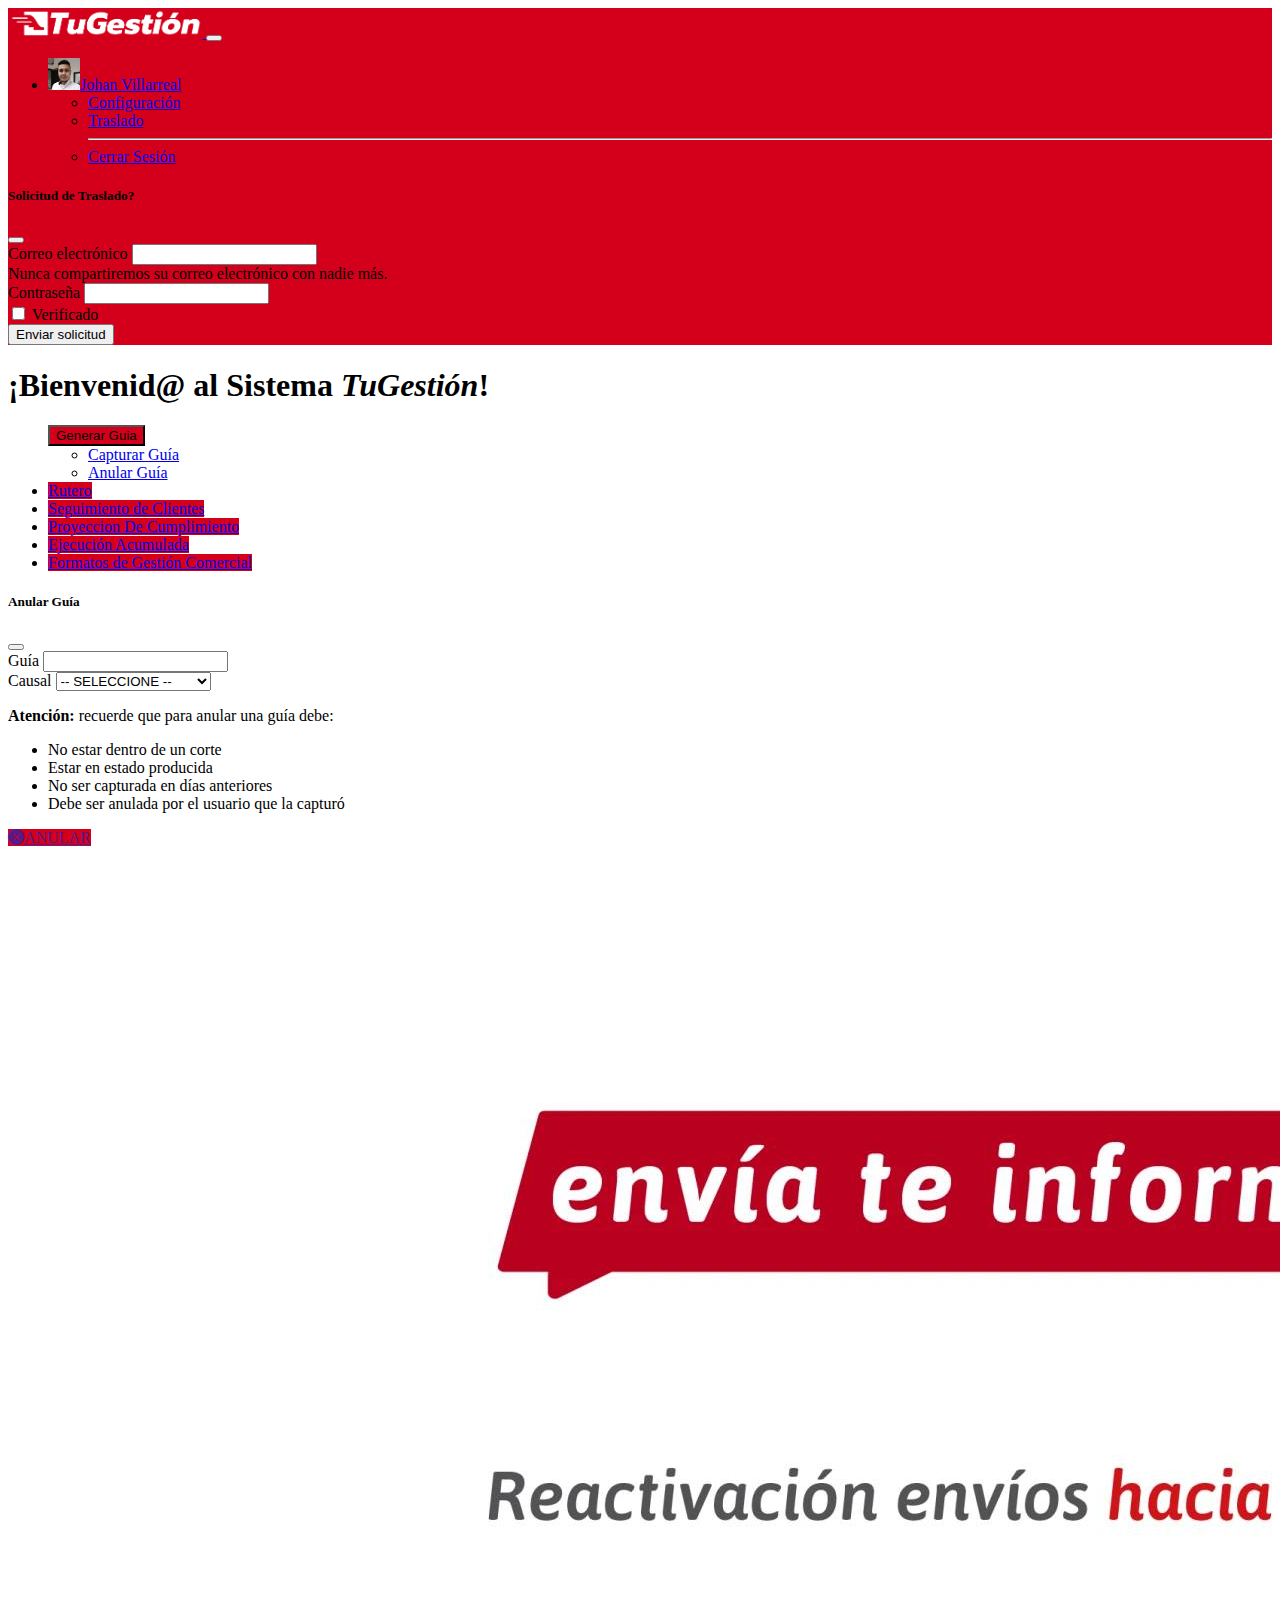
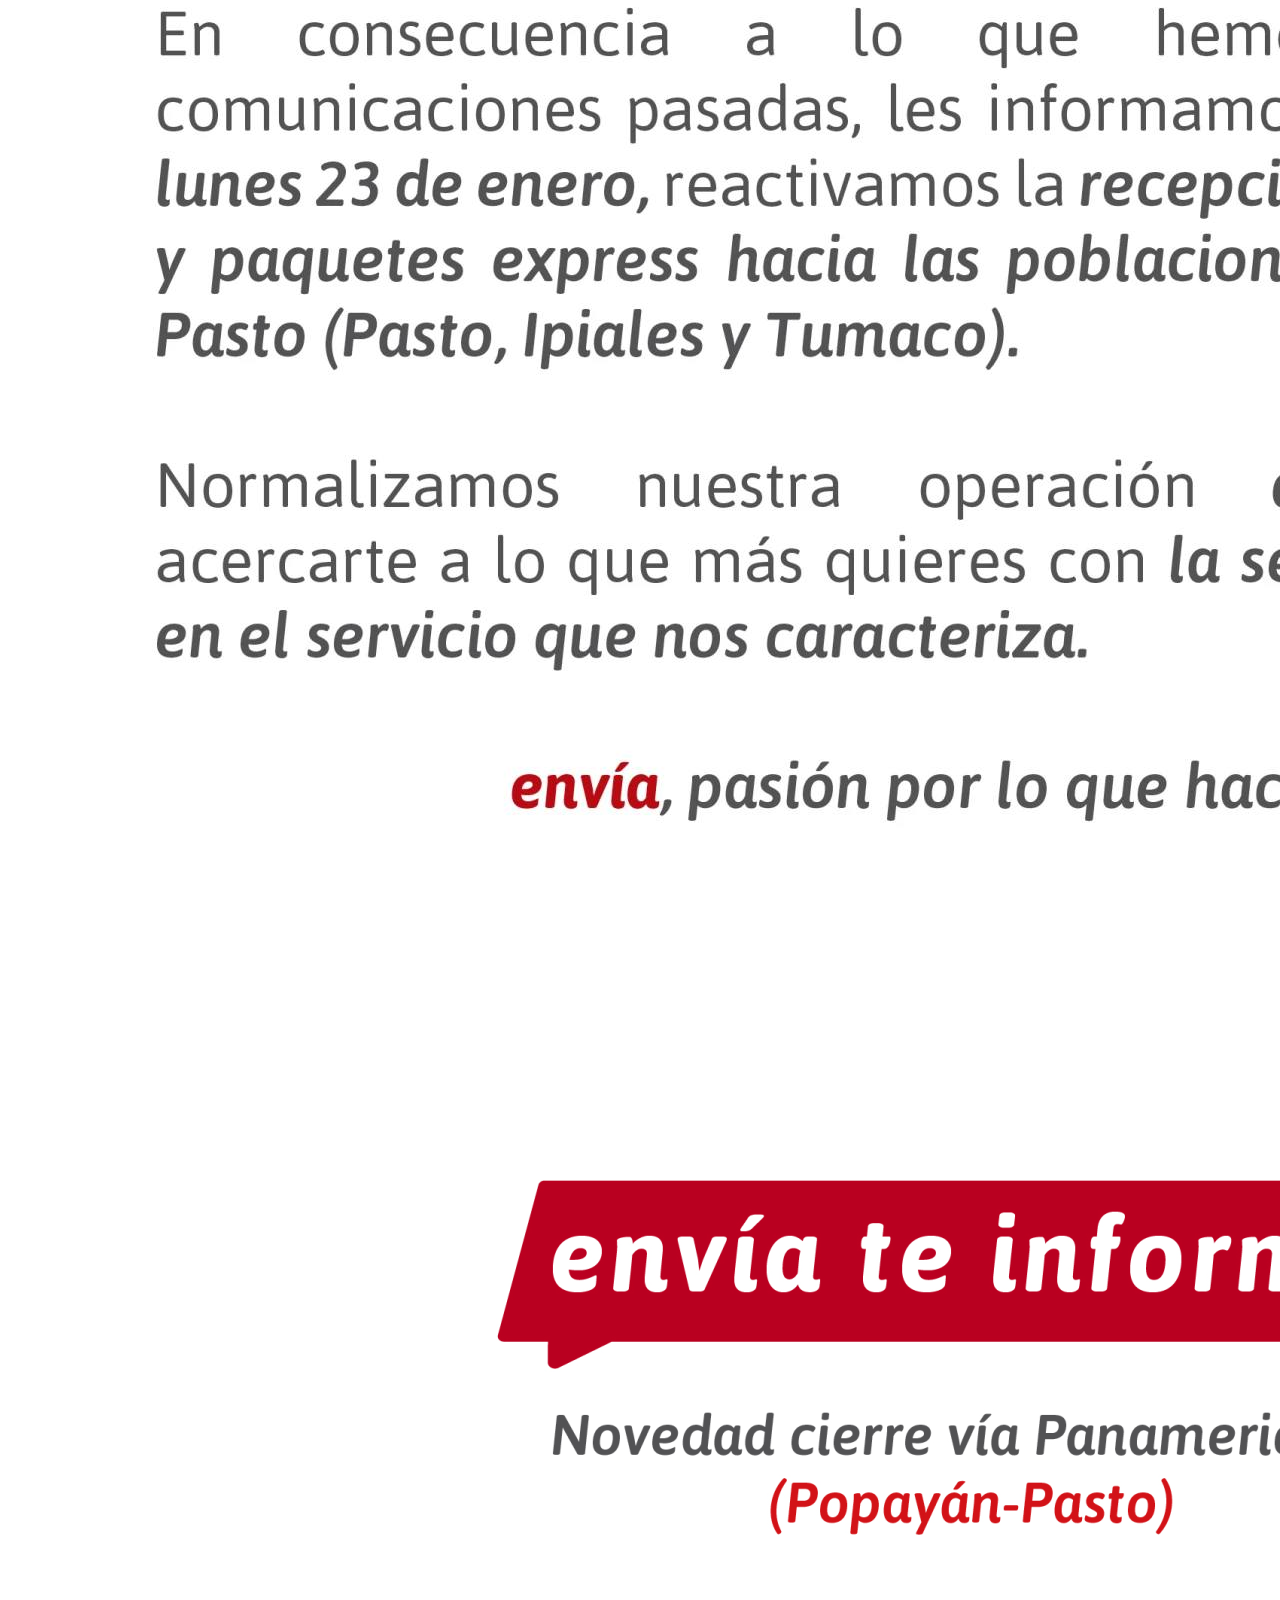
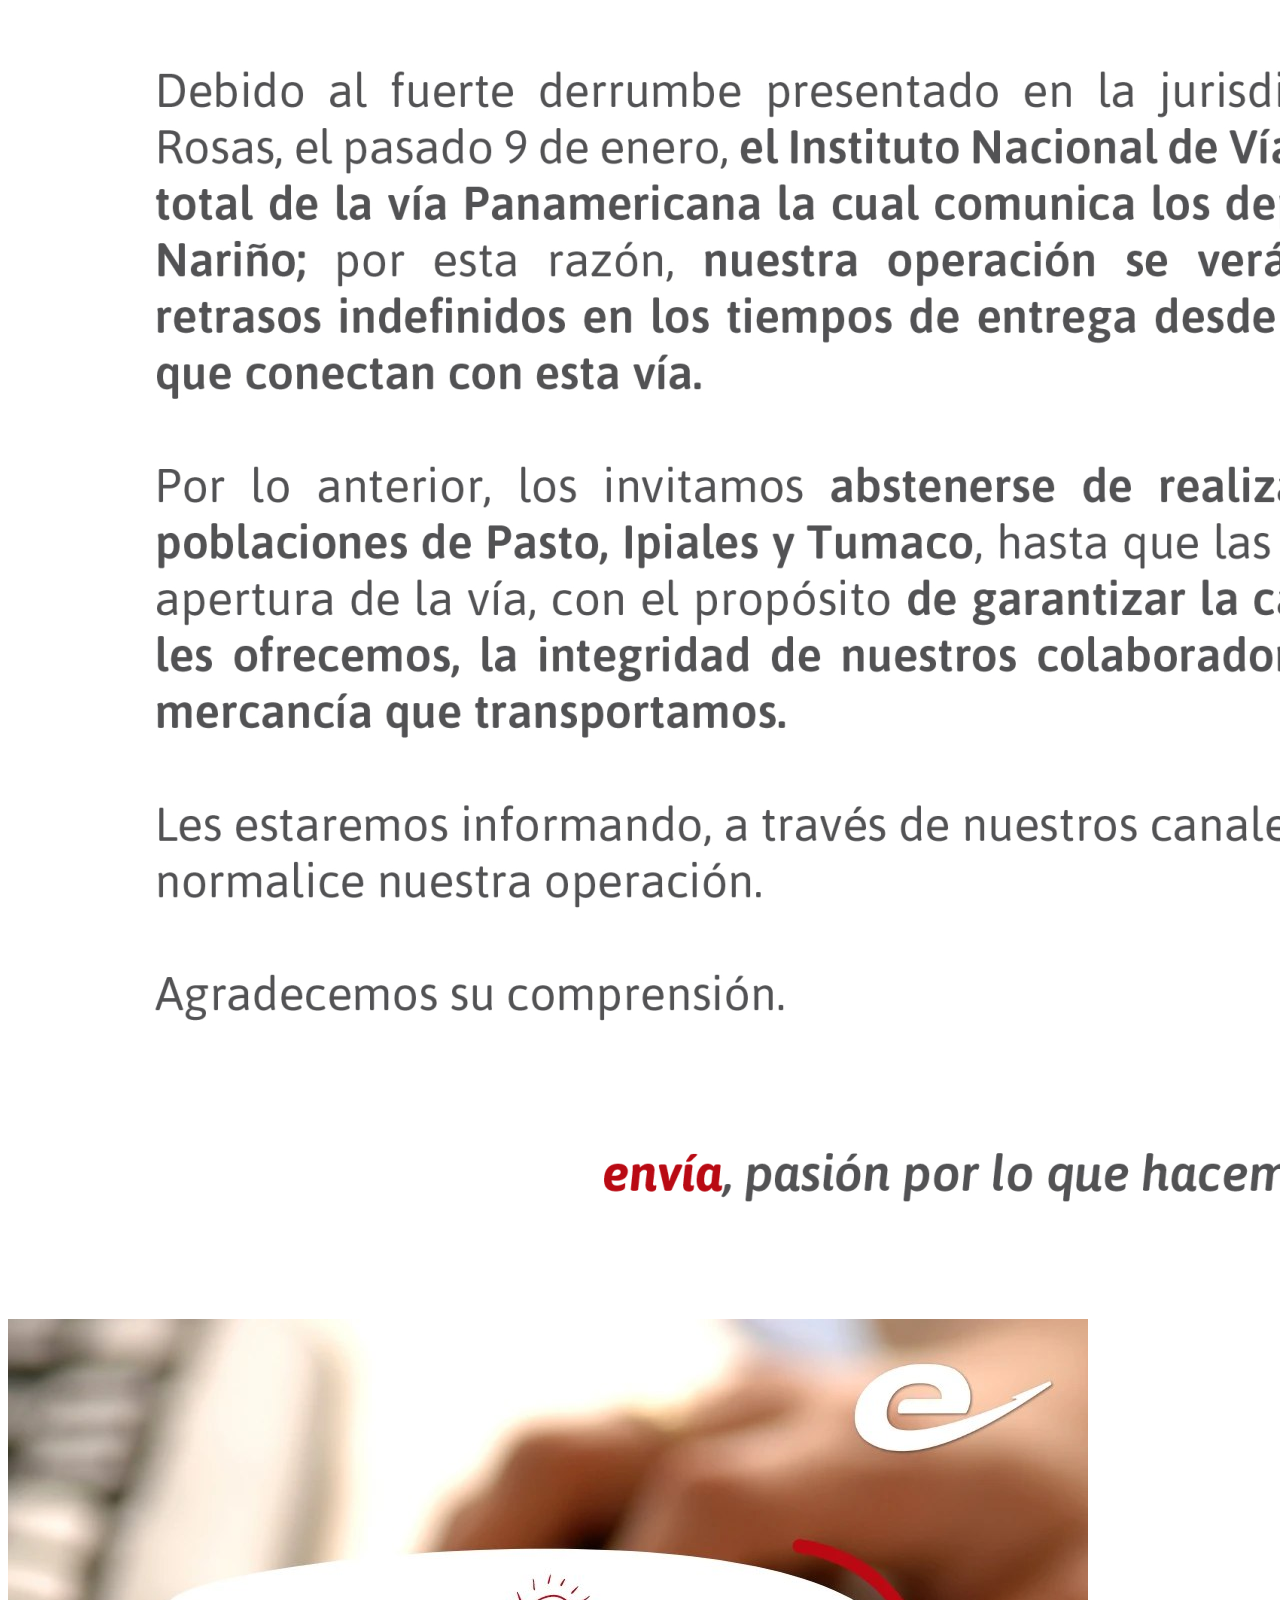
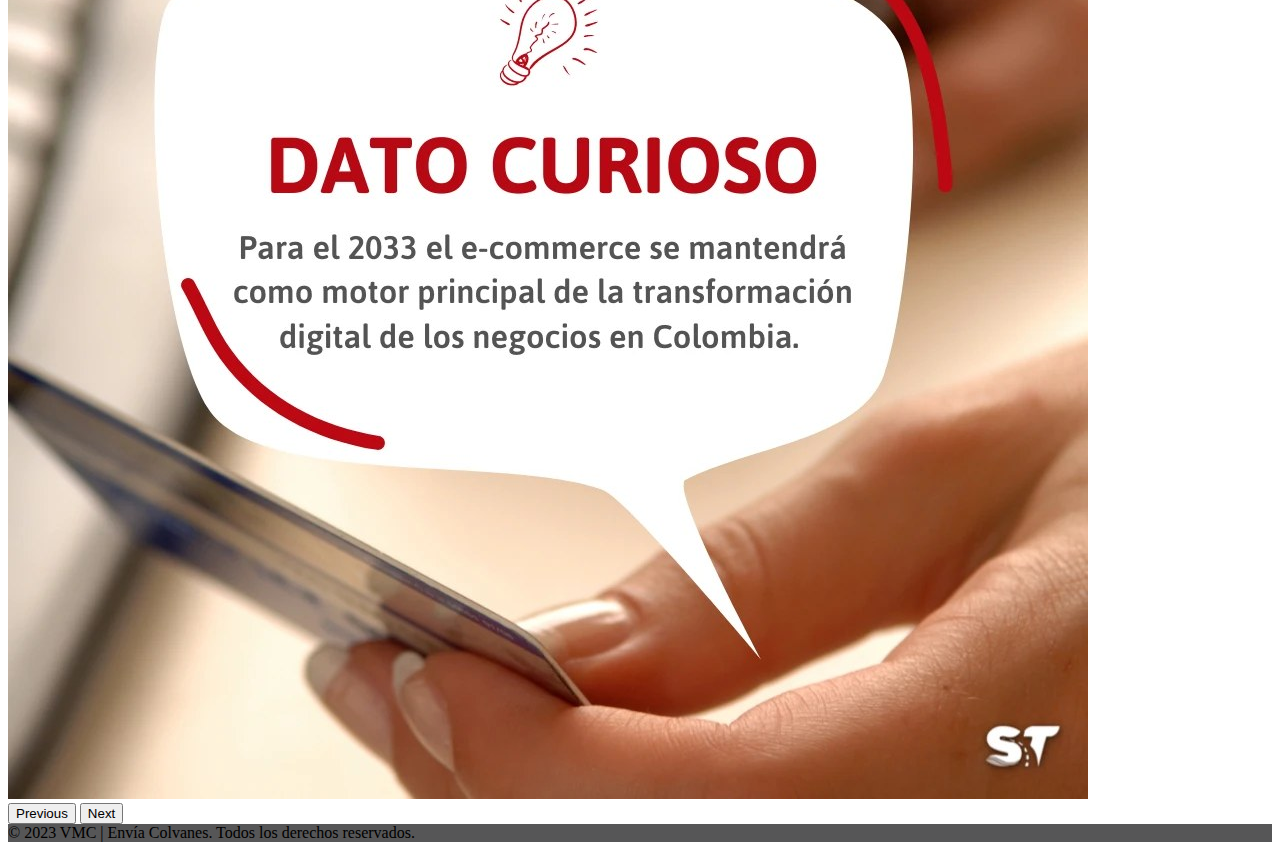
<file: main.html>
<!doctype html>
<html lang="es">

<head>
  <!-- Required meta tags -->
  <meta charset="utf-8">
  <meta name="viewport" content="width=device-width, initial-scale=1">
  <!-- Bootstrap CSS -->
  <link href="https://cdn.jsdelivr.net/npm/bootstrap@5.1.3/dist/css/bootstrap.min.css" rel="stylesheet"
    integrity="sha384-1BmE4kWBq78iYhFldvKuhfTAU6auU8tT94WrHftjDbrCEXSU1oBoqyl2QvZ6jIW3" crossorigin="anonymous">
  <!-- Bootstrap Icons -->
  <link rel="stylesheet" href="https://cdn.jsdelivr.net/npm/bootstrap-icons@1.10.4/font/bootstrap-icons.css">
  <link rel="stylesheet" href="https://use.fontawesome.com/releases/v5.15.4/css/all.css"
    integrity="sha384-DyZ88mC6Up2uqS4h/KRgHuoeGwBcD4Ng9SiP4dIRy0EXTlnuz47vAwmeGwVChigm" crossorigin="anonymous" />
  <link rel="stylesheet" href="css/style.css">
  <title>Menú TuGestión</title>
</head>

<body class="d-flex flex-column min-vh-100">
  <!-- NAVBAR -->
  <nav class="navbar navbar-expand-lg navbar-dark bg-danger">
    <div class="container-fluid">
      <a class="navbar-brand" href="index.html">
        <img src="img/logo.png" alt="logo">
      </a>
      <button class="navbar-toggler" type="button" data-bs-toggle="collapse" data-bs-target="#navbarNavDarkDropdown"
        aria-controls="navbarNavDarkDropdown" aria-expanded="false" aria-label="Toggle navigation">
        <span class="navbar-toggler-icon"></span>
      </button>
      <div class="collapse navbar-collapse justify-content-end" id="navbarNavDarkDropdown">
        <ul class="navbar-nav">
          <li class="nav-item dropdown">
            <a href="#" class="text-white text-decoration-none dropdown-toggle" id="dropdownUser1"
              data-bs-toggle="dropdown" aria-expanded="false">
              <img src="img/johan.jpg" alt="usuario" width="32" height="32" class="rounded-circle me-2">Johan Villarreal
            </a>
            <ul class="dropdown-menu dropdown-menu-dark dropdown-menu-sm-end">
              <li><a class="dropdown-item" href="admin.html">Configuración</a></li>
              <li><a class="dropdown-item" href="#" data-bs-toggle="modal" data-bs-target="#modalTraslado">Traslado</a></li>
              <hr>
              <li><a class="dropdown-item" href="index.html">Cerrar Sesión</a></li>
            </ul>
          </li>
        </ul>
      </div>
    </div>

  <!-- Modal para el formulario traslado -->
  <div class="modal fade" id="modalTraslado" tabindex="-1" aria-labelledby="modalTrasladoLabel" aria-hidden="true">
    <div class="modal-dialog">
      <div class="modal-content">
        <div class="modal-header">
          <h5 class="modal-title" id="modalTrasladoLabel">Solicitud de Traslado?</h5>
          <button type="button" class="btn-close" data-bs-dismiss="modal" aria-label="Cerrar"></button>
        </div>
        <div class="modal-body">
          <form>
            <!-- Formulario -->
            <div class="mb-3">
              <label for="exampleInputEmail1" class="form-label">Correo electrónico</label>
              <input type="email" class="form-control" id="exampleInputEmail1" aria-describedby="emailHelp">
              <div id="emailHelp" class="form-text">Nunca compartiremos su correo electrónico con nadie más.</div>
            </div>
            <div class="mb-3">
              <label for="exampleInputPassword1" class="form-label">Contraseña</label>
              <input type="password" class="form-control" id="exampleInputPassword1">
            </div>
            <div class="mb-3 form-check">
              <input type="checkbox" class="form-check-input" id="exampleCheck1">
              <label class="form-check-label" for="exampleCheck1">Verificado</label>
            </div>
            <button type="submit" class="btn btn-primary">Enviar solicitud</button>
          </form>
        </div>
      </div>
    </div>
  </div>
  </nav>

  <main class="flex-grow-1">
    <!-- Titulo -->
    <div class="text-center p-4">
      <h1 class="fs-3">¡Bienvenid@ al Sistema <b><i>TuGestión</i></b>!</h1>
    </div>

    <div class="container-fluid">
      <div class="row">
        <!-- MENU -->
        <div class="col-12 col-md-3 ms-md-1 mt-5 order-0">
          <!-- Generar Guia -->
          <ul class="nav flex-column">
            <div class="btn-group dropend">
              <button class="btn btn-danger mb-2 fw-bold dropdown-toggle p-1" type="button" data-bs-toggle="dropdown"
                aria-expanded="false">
                Generar Guia
              </button>
              <ul class="dropdown-menu dropdown-menu-dark">
                <li class="nav-item"><a class="dropdown-item nav-link" href="capturar-guia.html">Capturar Guía</a></li>
                <!-- Anular Guía -->
                <li><a class="dropdown-item" href="#" data-bs-toggle="modal" data-bs-target="#modalAnular">Anular
                  Guía</a>
              </li>
              </ul>
            </div>
            <!-- Rutero -->
            <li class="nav-item">
              <a href="rutero.html" class="btn btn-danger mb-2 fw-bold nav-link text-white p-1">Rutero</a>
            </li>
            <!-- Seguimiento de Clientes -->
            <li class="nav-item">
              <a href="seguimiento-clientes.html" class="btn btn-danger mb-2 fw-bold nav-link text-white p-1">Seguimiento de Clientes</a>
            </li>
            <!-- Proyeccion de Cumplimiento -->
            <li class="nav-item">
              <a href="proyeccion-cumplimiento.html"
                class="btn btn-danger mb-2 fw-bold nav-link text-white p-1">Proyeccion
                De
                Cumplimiento</a>
            </li>
            <!-- Ejecucion Acumulada -->
            <li class="nav-item">
              <a href="ejecucion-acumulada.html" class="btn btn-danger mb-2 fw-bold nav-link text-white p-1">Ejecución Acumulada</a>
            </li>
            <!-- Formatos Gestion Comercial -->
            <li class="nav-item">
              <a href="formatos-gestionc.html" class="btn btn-danger mb-2 fw-bold nav-link text-white p-1">Formatos de
                Gestión Comercial</a>
            </li>
          </ul>

          <!-- Modal Anular Guía -->
          <div class="modal fade" id="modalAnular" tabindex="-1" aria-labelledby="modalAnularLabel" aria-hidden="true">
            <div class="modal-dialog">
              <div class="modal-content">
                <div class="modal-header">
                  <h5 class="modal-title" id="modalAnularLabel">Anular Guía</h5>
                  <button type="button" class="btn-close" data-bs-dismiss="modal" aria-label="Cerrar"></button>
                </div>
                <div class="modal-body">
                  <form>
                    <!-- Guía -->
                    <div class="mb-3">
                      <label for="guia" class="form-label">Guía</label>
                      <input type="text" class="form-control" id="guia">
                    </div>
                    <!-- Causal -->
                    <div class="mb-4">
                      <label for="causal" class="form-label">Causal</label>
                      <select name="causal" class="form-control" id="causal">
                        <option value="value1" selected>-- SELECCIONE --</option>
                        <option value="value2">Error captura de datos</option>
                        <option value="value3">Error tarifa</option>
                        <option value="value4">Error en el servicio</option>
                      </select>
                    </div>
                    <!-- Advertencia -->
                    <div class="mb-4 border border-danger p-2">
                      <p class="ms-3"><b>Atención:</b> recuerde que para anular una guía debe:</p>
                      <ul>
                        <li>No estar dentro de un corte</li>
                        <li>Estar en estado producida</li>
                        <li>No ser capturada en días anteriores</li>
                        <li>Debe ser anulada por el usuario que la capturó</li>
                      </ul>
                    </div>

                    <div class="col-md-6 input-group-sm mx-auto">
                      <a class="form-control btn btn-danger fw-bold mb-2 rounded-3" href="">
                        <i class="bi bi-x-circle-fill me-2 "></i>ANULAR</a>
                    </div>
                  </form>
                </div>
              </div>
            </div>
          </div>
        </div>

        <!-- CARRUSEL -->
        <div class="col-12 col-md-7 mx-auto mt-2">
          <div id="carouselExampleControls" class="carousel slide mb-5" data-bs-ride="carousel">
            <div class="carousel-inner">
              <div class="carousel-item active ratio ratio-4x3">
                <img src="img/slide-1.jpg" class="d-block mx-auto" alt="imagen 1">
              </div>
              <div class="carousel-item ratio ratio-4x3">
                <img src="img/slide-2.png" class="d-block mx-auto" alt="imagen 2">
              </div>
              <div class=" carousel-item ratio ratio-4x3">
                <img src="img/slide-3.jpg" class="d-block mx-auto" alt="imagen 3">
              </div>
            </div>
            <button class=" carousel-control-prev" type="button" data-bs-target="#carouselExampleControls"
              data-bs-slide="prev">
              <span class="carousel-control-prev-icon" aria-hidden="true"></span>
              <span class="visually-hidden">Previous</span>
            </button>
            <button class="carousel-control-next" type="button" data-bs-target="#carouselExampleControls"
              data-bs-slide="next">
              <span class="carousel-control-next-icon" aria-hidden="true"></span>
              <span class="visually-hidden">Next</span>
            </button>
          </div>
        </div>
      </div>
    </div>

  </main>



  <!-- Footer -->
  <footer class="bg-dark py-3">
    <div class="container-fluid text-center">
      <span class="navbar-text text-white ">
        © 2023 VMC | Envía Colvanes. Todos los derechos reservados.
      </span>
    </div>
  </footer>

  <!-- Script Bootstrap -->
  <script src="https://cdn.jsdelivr.net/npm/bootstrap@5.1.3/dist/js/bootstrap.bundle.min.js"
    integrity="sha384-ka7Sk0Gln4gmtz2MlQnikT1wXgYsOg+OMhuP+IlRH9sENBO0LRn5q+8nbTov4+1p"
    crossorigin="anonymous"></script>

</body>

</html>
</file>
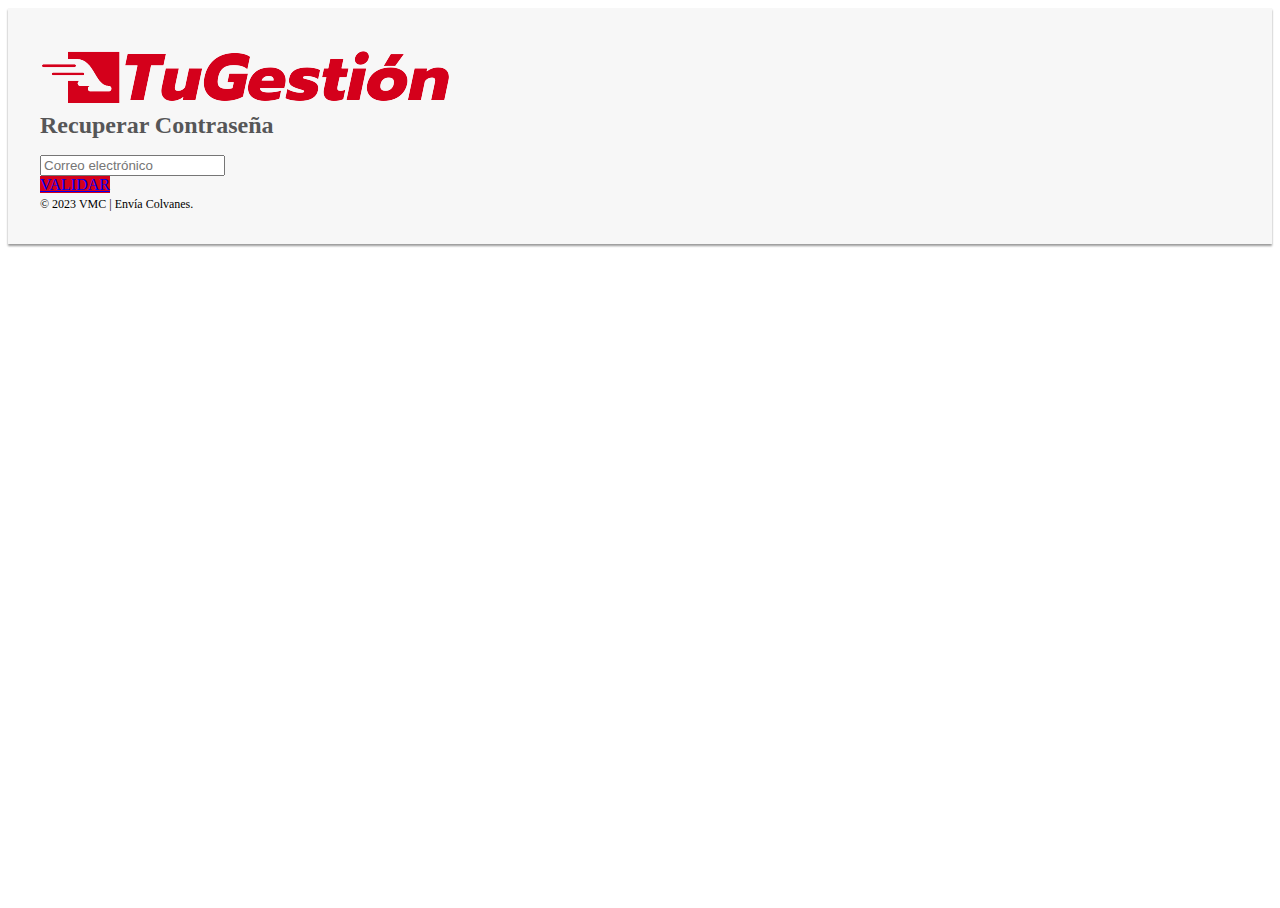
<file: password-forgot.html>
<!doctype html>
<html lang="es">

<head>
  <!-- Required meta tags -->
  <meta charset="utf-8">
  <meta name="viewport" content="width=device-width, initial-scale=1">
  <!-- Bootstrap CSS -->
  <link href="https://cdn.jsdelivr.net/npm/bootstrap@5.1.3/dist/css/bootstrap.min.css" rel="stylesheet"
    integrity="sha384-1BmE4kWBq78iYhFldvKuhfTAU6auU8tT94WrHftjDbrCEXSU1oBoqyl2QvZ6jIW3" crossorigin="anonymous">
  <link rel="stylesheet" href="css/style.css">
  <title>Recuperar Contraseña</title>
</head>

<body>

  <!-- Hero image -->
  <section class="bg-hero-image min-vh-100">
    <article class="bg-alpha-color min-vh-100">

      <!-- Recuperar contraseña -->
      <div class="container-fluid">
        <div class="row align-items-center justify-content-center min-vh-100">
          <div class="col-12 col-lg-4">
            <div class="login-form ">
              <form action="#" method="post" class="rounded">
                <a href="index.html"><img class="img-fluid mb-3" src="img/logo-2.png" alt="logo Envía"></a>

                <h2 class="text-center fs-4">Recuperar Contraseña</h2>
                <div class="form-group">
                  <input type="email" class="form-control rounded mb-3" placeholder="Correo electrónico"
                    required="required">
                </div>
                <div class="form-group">
                  <a class="btn btn-danger btn-block form-control rounded mb-3 fs-5 fw-bold p-1" href="#">VALIDAR</a>
                </div>
                <span class="d-block text-center mt-3 fs-12">
                  © 2023 VMC | Envía Colvanes.
                </span>
              </form>
            </div>
          </div>
        </div>
      </div>
    </article>
  </section>


  <!-- Script Bootstrap -->
  <script src="https://cdn.jsdelivr.net/npm/bootstrap@5.1.3/dist/js/bootstrap.bundle.min.js"
    integrity="sha384-ka7Sk0Gln4gmtz2MlQnikT1wXgYsOg+OMhuP+IlRH9sENBO0LRn5q+8nbTov4+1p"
    crossorigin="anonymous"></script>

</body>

</html>
</file>
<file: css/style.css>
/* ********** Custom Properties ********** */
:root {
  --first-color: rgb(212, 0, 27);
  --first-alpha-color: rgb(212, 0, 27, 0.75);
  --second-color: rgb(86, 86, 87);
  --bg-color: rgb(245, 245, 245);
  --bg-alpha-color: rgb(245, 245, 245, 0.75);
}


/* ********** Reset & Global ********** */

/* Hack para mantener footer abajo */
html {
  height: 100%;
}

body {
  display: flex;
  flex-direction: column;
  min-height: 100%;
}

footer {
  margin-top: auto;
}


/* ********** Bootstrap Styles *********** */
.bg-danger {
  background-color: var(--first-color) !important;
}

.bg-dark {
  background-color: var(--second-color) !important;
}

.btn-danger {
  background-color: var(--first-color);
}

.btn-dark {
  background-color: var(--second-color);
}

.carousel-control-prev-icon {
  background-image: url("data:image/svg+xml,%3csvg xmlns='http://www.w3.org/2000/svg' viewBox='0 0 16 16' fill='%23d4001b'%3e%3cpath d='M11.354 1.646a.5.5 0 0 1 0 .708L5.707 8l5.647 5.646a.5.5 0 0 1-.708.708l-6-6a.5.5 0 0 1 0-.708l6-6a.5.5 0 0 1 .708 0z'/%3e%3c/svg%3e");
}

.carousel-control-next-icon {
  background-image: url("data:image/svg+xml,%3csvg xmlns='http://www.w3.org/2000/svg' viewBox='0 0 16 16' fill='%23d4001b'%3e%3cpath d='M4.646 1.646a.5.5 0 0 1 .708 0l6 6a.5.5 0 0 1 0 .708l-6 6a.5.5 0 0 1-.708-.708L10.293 8 4.646 2.354a.5.5 0 0 1 0-.708z'/%3e%3c/svg%3e");
}

.navbar-brand img {
  width: auto;
  height: 30px;
}

.table-dark {
  --bs-table-color: #fff;
  --bs-table-bg: #565657;
  --bs-table-border-color: #fff;
  --bs-table-striped-bg: #2c3034;
  --bs-table-striped-color: #fff;
  --bs-table-active-bg: #373b3e;
  --bs-table-active-color: #fff;
  --bs-table-hover-bg: #323539;
  --bs-table-hover-color: #fff;
  color: var(--bs-table-color);
  border-color: var(--bs-table-border-color);
}

.text-danger {
  color: var(--first-color) !important;
}


/* ********** Custom Styles *********** */
.bg-color {
  background-color: var(--bg-color);
}

.bg-alpha-color {
  background-color: var(--bg-alpha-color);
}

.bg-hero-image {
  background-image: url(../img/hero-image.jpg);
  background-repeat: no-repeat;
  background-size: cover;
  background-position: center;
}

.fs-12 {
  font-size: 12px;
}

.login-form {
  font-size: 1rem;
}

.login-form form {
  background: rgb(247, 247, 247);
  box-shadow: 0px 2px 2px rgba(0, 0, 0, 0.4);
  padding: 2rem;
}

.login-form h2 {
  margin: 0 0 1rem;
  color: var(--second-color);
}

/* Datatables Styles */
.bg-gris {
  background-color: #565657;
}

.fs-14 {
  font-size: 14px;
}

.page-item.active .page-link {
  background-color: #565657;
  color: #FFF;
}

.page-link {
  color: #000;
}

.pagination {
  padding: 0;
}
</file>
